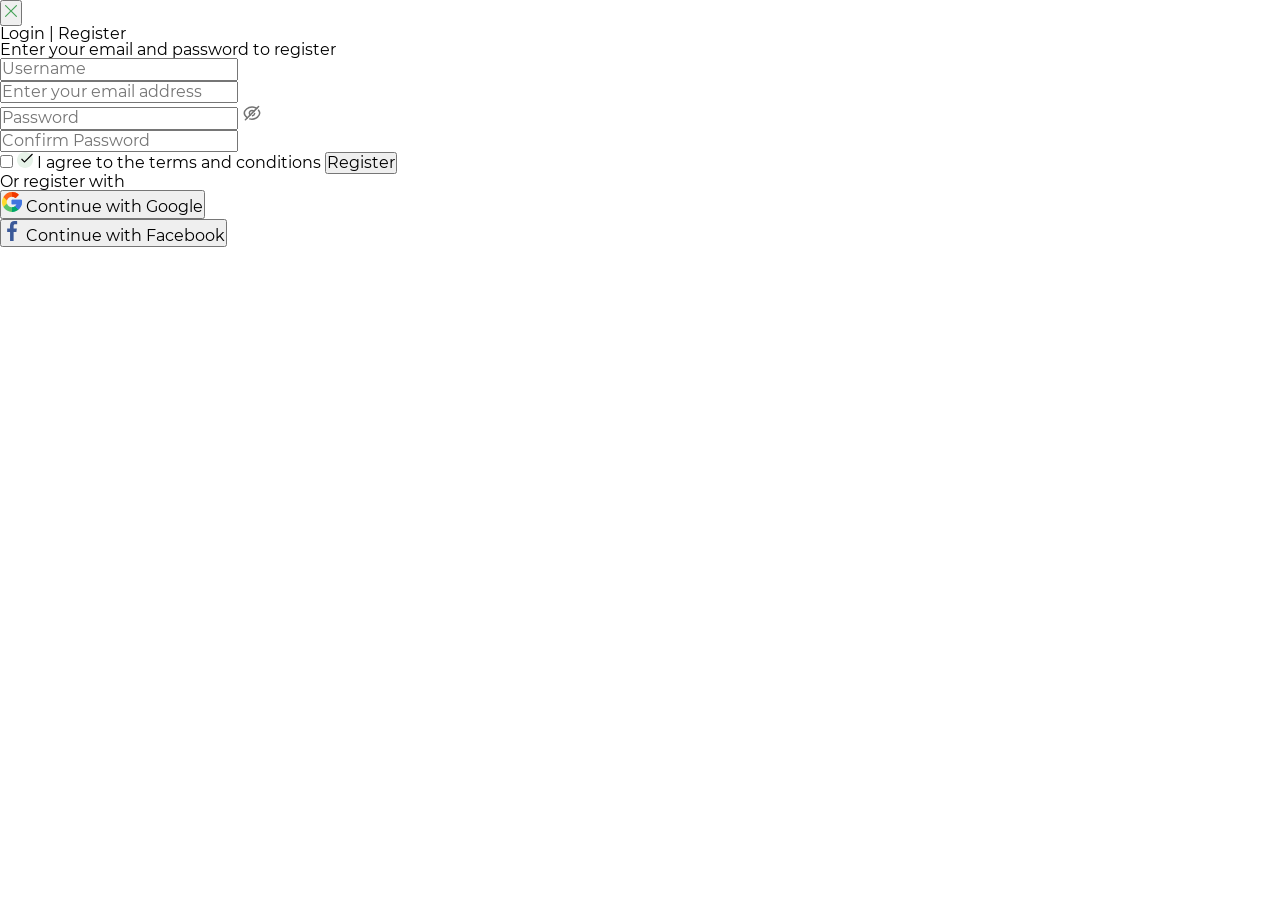
<file: registration.html>
<!DOCTYPE html>
<html lang="en">
<head>
    <meta charset="UTF-8">
    <meta name="viewport" content="width=device-width, initial-scale=1.0">
    <title>Registration</title>
    <link rel="stylesheet" href="css/normalize.css">
    <link rel="stylesheet" href="css/reset.css">
    <link rel="stylesheet" href="css/styles.css">
</head>
<body>
    <table>
        <tr> <td>
            <button class="close-btn" type="button">
                <img src="img/close.svg" alt="Close">
            </button>
            <h1>Login | <span id="registerTitle">Register</span></h1>
                <h4>Enter your email and password to register</h4>
            <div>    
                <input type="text" placeholder="Username">
            </div>
            <div>
                <input type="email" placeholder="Enter your email address">
            </div>
            <div class ="password-wrapper">
                <input type="password" placeholder="Password">
                <span class="eye-icon"> <img src="img/Hide.svg" alt="eye-icon" width="20" height="20"></span>
            </div>
            <div>
                <input type="password" placeholder="Confirm Password">
            </div>
                <label class="checkbox-terms">
                    <input type="checkbox" class="checkbox-hidden">
                    <span class="checkbox-custom"><img src="img/approved.svg" alt="check" class="checkbox-icon"></span>
                    <span class="checkbox-text">I agree to the terms and conditions</span>
                </label>
                <button type="submit" id="registerButton">Register</button>
                <div class="divider"><span>Or register with</span></div> 
                <div> 
                    <button type="button" class="register-form-button">
                        <img src="img/google.svg" alt="Google Logo" width="20" height="20">
                        Continue with Google</button>
                </div> 
                <div> 
                    <button type="button" class="register-form-button">
                        <img src="img/facebook.svg" alt="Facebook Logo" width="20" height="20">
                        Continue with Facebook</button>
                </div> 
            </td> 
        </tr> 
    </table> 
</body>
</html>
</file>
<file: css/styles.css>
/*FONTS*/
@font-face {
    font-family: 'Montserrat';
    src: url('../fonts/Montserrat-Regular.ttf') format('truetype');
    font-weight: normal;
}

@font-face {
    font-family: 'Montserrat';
    src: url('../fonts/Montserrat-Bold.ttf') format('truetype');
    font-weight: bold;
}

/*RESET & BASE STYLES*/
* {
    margin: 0;
    padding: 0;
    box-sizing: border-box;
}

html {
    scroll-behavior: smooth;
}

body {
    font-family: 'Montserrat', sans-serif;
    overflow-x: hidden;
    background: #FFFFFF;
}

/*GRADIENT WRAPPER - Hero + Services*/
.gradient-wrapper {
    background: linear-gradient(135deg, #643E72 0%, #323264 100%);
    border-bottom-left-radius: 40px;
    border-bottom-right-radius: 40px;
    position: relative;
}

/*HERO SECTION*/
.hero-section {
    width: 100%;
    position: relative;
}

.hero-container {
    width: 100%;
    min-height: 100vh;
    display: flex;
    flex-direction: column;
    padding: 0;
    position: relative;
}

/*TOP NAVIGATION*/
.top-nav {
    display: flex;
    justify-content: space-between;
    align-items: flex-start;
    gap: 40px;
    width: 100%;
    padding: 50px 160px 0 160px;
    flex: 0 0 auto;
}

.logo {
    height: 50px;
    flex-shrink: 0;
}

.logo img {
    height: 100%;
    object-fit: contain;
}

.top-right {
    display: flex;
    flex-direction: column;
    align-items: flex-end;
    gap: 12px;
    text-align: right;
    margin-left: auto;
}

.top-contacts {
    display: flex;
    align-items: center;
    gap: 20px;
}

/*LANGUAGE SELECTOR*/
.language-selector {
    display: flex;
    align-items: center;
    gap: 10px;
}

.language-text {
    font-size: 12px;
    font-weight: bold;
    color: white;
    text-decoration: none;
    cursor: pointer;
    transition: opacity 0.3s ease;
}

.language-text:hover {
    opacity: 0.8;
}

.lang-highlight {
    background-color: #F0145A;
    padding: 4px 8px;
    color: white;
    font-size: 12px;
    font-weight: bold;
    text-decoration: none;
    cursor: pointer;
    transition: opacity 0.3s ease;
    display: inline-block;
}

.lang-highlight:hover {
    opacity: 0.8;
}

/*SEPARATORS & CONTACTS*/
.separator {
    width: 6px;
    height: 6px;
    border-radius: 50%;
    background-color: #E6E6F0;
    flex-shrink: 0;
}

.contact-info {
    font-size: 16px;
    font-weight: normal;
    color: white;
    text-decoration: none;
    cursor: pointer;
    transition: opacity 0.3s ease;
    white-space: nowrap;
}

.contact-info:hover {
    opacity: 0.8;
}

.phone {
    font-size: 12px;
    font-weight: bold;
    color: white;
    text-decoration: none;
    cursor: pointer;
    transition: opacity 0.3s ease;
    white-space: nowrap;
}

.phone:hover {
    opacity: 0.8;
}

/*FACEBOOK BUTTON*/
.facebook-btn {
    width: 30px;
    height: 30px;
    cursor: pointer;
    transition: transform 0.3s ease;
    background: none;
    border: none;
    padding: 0;
    display: flex;
    align-items: center;
    justify-content: center;
    text-decoration: none;
    flex-shrink: 0;
}

.facebook-btn:hover {
    transform: scale(1.1);
}

.facebook-btn img {
    width: 100%;
    height: 100%;
    object-fit: contain;
}

/*TOP NAVIGATION MENU*/
.top-nav-menu {
    display: flex;
    gap: 20px;
    align-items: center;
}

.nav-link {
    font-size: 16px;
    font-weight: bold;
    color: white;
    text-decoration: none;
    cursor: pointer;
    transition: opacity 0.3s ease;
    white-space: nowrap;
}

.nav-link:hover {
    opacity: 0.8;
}

/*MAIN CONTENT*/
.main-content {
    display: flex;
    align-items: flex-start;
    justify-content: center;
    width: 100%;
    flex: 1;
    padding: 0 160px;
    margin-top: -20px;
}

.symbol-wrapper {
    position: relative;
    display: flex;
    align-items: center;
    justify-content: center;
    margin-top: -100px;
}

.logo-emblem {
    width: 700px;
    max-width: 80vw;
    height: auto;
    object-fit: contain;
}

.main-heading {
    position: absolute;
    font-size: 38px;
    font-weight: bold;
    color: white;
    text-align: center;
    line-height: 1.4;
    white-space: nowrap;
    z-index: 10;
}

/*SCROLL BUTTON*/
.scroll-button {
    position: absolute;
    bottom: 60px;
    left: 50%;
    transform: translateX(-50%);
    cursor: pointer;
    animation: bounce 2s infinite;
    transition: opacity 0.3s ease;
    background: none;
    border: none;
    padding: 0;
    z-index: 20;
    width: 50px;
    height: 50px;
}


.scroll-button:hover {
    opacity: 0.7;
}

.scroll-button img {
    width: 100%;
    height: 100%;
    object-fit: contain;
    display: block;
}

@keyframes bounce {
    0%, 20%, 50%, 80%, 100% {
        transform: translateX(-50%) translateY(0);
    }
    40% {
        transform: translateX(-50%) translateY(-10px);
    }
    60% {
        transform: translateX(-50%) translateY(-5px);
    }
}    

/*SERVICES SECTION*/
.services-section {
    padding: 100px 160px;
    width: 100%;
}

/* Gradient Text */
.gradient-text {
    font-size: 38px;
    font-weight: bold;
    margin-bottom: 20px;
    background: linear-gradient(90deg, #EF8080 0%, #F0145A 100%);
    -webkit-background-clip: text;
    -webkit-text-fill-color: transparent;
    background-clip: text;
}

/* Services Intro */
.services-intro {
    display: flex;
    gap: 60px;
    margin-bottom: 80px;
    align-items: flex-start;
}

.intro-left {
    flex: 0 0 auto;
}

.intro-features {
    display: flex;
    flex-direction: column;
    gap: 10px;
}

.feature-text {
    font-size: 38px;
    font-weight: bold;
    color: #B3B3BA;
    cursor: pointer;
    transition: color 0.3s ease;
}

.feature-text:hover,
.feature-text.active {
    color: #F0145A;
}

.intro-divider {
    width: 4px;
    background-color: rgba(255, 255, 255, 0.3);
    min-height: 200px;
    flex: 0 0 4px;
    align-self: stretch;
}

.intro-right {
    flex: 1;
    padding-top: 10px;
}

.intro-heading {
    font-size: 30px;
    font-weight: bold;
    color: #FFFFFF;
    margin-bottom: 20px;
}

.intro-description {
    font-size: 19px;
    font-weight: normal;
    color: #FFFFFF;
    line-height: 1.6;
}

/* Services Header */
.services-header {
    margin-bottom: 60px;
}

.services-label {
    display: flex;
    align-items: center;
    gap: 10px;
    margin-bottom: 20px;
}

.services-text {
    font-size: 14px;
    font-weight: bold;
    color: #F0145A;
    text-transform: uppercase;
    letter-spacing: 1px;
    text-decoration: none;
    cursor: pointer;
    transition: opacity 0.3s ease;
}

.services-text:hover {
    opacity: 0.8;
}

.arrow-icon {
    width: 12px;
    height: 12px;
    object-fit: contain;
}

.services-title {
    font-size: 38px;
    font-weight: bold;
    background: linear-gradient(90deg, #F0145A 0%, #EF8080 100%);
    -webkit-background-clip: text;
    -webkit-text-fill-color: transparent;
    background-clip: text;
}

/* Services Grid */
.services-grid {
    display: grid;
    grid-template-columns: repeat(3, 1fr);
    gap: 40px;
}

.service-card {
    text-align: left;
}

.service-icon {
    width: 100px;
    height: 100px;
    margin-bottom: 20px;
    background: #FFFFFF;
    border-radius: 20px;
    display: flex;
    align-items: center;
    justify-content: center;
}

.service-icon img {
    width: 50px;
    height: 50px;
    object-fit: contain;
}

.service-card-title {
    font-size: 18px;
    font-weight: bold;
    color: #24A3FF;
    margin-bottom: 15px;
}

.service-card-text {
    font-size: 14px;
    font-weight: normal;
    color: #FFFFFF;
    line-height: 1.6;
}

/*SHADOW - сразу после градиента*/
.hero-shadow {
    width: 100%;
    margin-top: -1px;
    position: relative;
    z-index: 1;
    overflow: hidden;
    padding: 0 20px;
}

.hero-shadow img {
    width: 100%;
    max-width: calc(100% - 40px);
    height: auto;
    display: block;
    margin: 0 auto;
}

/*TEAM SECTION*/
.team-section {
    background: #FFFFFF;
    padding: 80px 160px;
}

.team-container {
    max-width: 1200px;
    margin: 0 auto;
}

.team-member {
    display: flex;
    align-items: flex-start;
    gap: 40px;
}

.member-photo {
    width: 280px;
    height: auto;
    border-radius: 20px;
    flex-shrink: 0;
}

.member-info {
    flex: 1;
}

.team-label {
    display: flex;
    align-items: center;
    gap: 10px;
    margin-bottom: 20px;
}

.team-text {
    font-size: 14px;
    font-weight: bold;
    color: #F0145A;
    text-transform: uppercase;
    letter-spacing: 1px;
    text-decoration: none;
}

.team-quote {
    font-size: 28px;
    font-weight: bold;
    color: #F0145A;
    line-height: 1.4;
    margin-bottom: 30px;
}

.member-name {
    font-size: 16px;
    font-weight: bold;
    color: #323264;
    margin-bottom: 5px;
}

.member-role {
    font-size: 14px;
    color: #B3B3BA;
}

.slider-dots {
    display: flex;
    justify-content: center;
    gap: 10px;
    margin-top: 40px;
}

.dot {
    width: 12px;
    height: 12px;
    border-radius: 50%;
    background: #E6E6F0;
    cursor: pointer;
    transition: background 0.3s ease;
}

.dot.active {
    background: #24A3FF;
}

/*TRUST SECTION*/
.trust-section {
    background: #FFFFFF;
    padding: 60px 160px;
    text-align: center;
}

.trust-title {
    font-size: 14px;
    font-weight: bold;
    color: #323264;
    letter-spacing: 2px;
    margin-bottom: 40px;
}

.clients-grid {
    width: 100%;
    max-width: 1000px;
    margin: 0 auto;
    display: block;
}

/*PUBLICATIONS SECTION*/
.publications-section {
    background: #FFFFFF;
    padding: 80px 160px;
}

.publications-header {
    margin-bottom: 40px;
}

.publications-label {
    display: flex;
    align-items: center;
    gap: 10px;
    margin-bottom: 15px;
}

.publications-text {
    font-size: 14px;
    font-weight: bold;
    color: #F0145A;
    text-transform: uppercase;
    letter-spacing: 1px;
    text-decoration: none;
}

.publications-title {
    font-size: 38px;
    font-weight: bold;
    color: #323264;
}

.publications-title .highlight {
    color: #F0145A;
}

.publications-grid {
    display: grid;
    grid-template-columns: repeat(3, 1fr);
    gap: 30px;
}

.publication-card {
    background: #FFFFFF;
    border-radius: 12px;
    overflow: hidden;
    box-shadow: 0 10px 30px rgba(0, 0, 0, 0.08);
    transition: transform 0.3s ease, box-shadow 0.3s ease;
}

.publication-card:hover {
    transform: translateY(-5px);
    box-shadow: 0 15px 40px rgba(0, 0, 0, 0.12);
}

.publication-img {
    width: 100%;
    height: 180px;
    object-fit: cover;
}

.publication-content {
    padding: 20px;
}

.publication-card-title {
    font-size: 16px;
    font-weight: bold;
    color: #24A3FF;
    margin-bottom: 8px;
    line-height: 1.4;
}

.publication-date {
    font-size: 12px;
    font-weight: bold;
    color: #B3B3BA;
    text-transform: uppercase;
    letter-spacing: 1px;
}

.publication-divider {
    width: 100%;
    height: 1px;
    background: #E6E6F0;
    margin: 15px 0;
}

.publication-text {
    font-size: 14px;
    color: #323264;
    line-height: 1.6;
}

/*FOOTER*/
.footer {
    background: #F5F5FA;
    padding: 40px 160px;
    display: flex;
    justify-content: space-between;
    align-items: center;
}

.footer-address {
    font-size: 14px;
    color: #323264;
}

.map-link {
    color: #24A3FF;
    text-decoration: none;
    font-weight: bold;
}

.footer-center {
    display: flex;
    align-items: center;
    gap: 15px;
}

.footer-facebook img {
    width: 24px;
    height: 24px;
    display: block;
}

.footer-separator {
    color: #B3B3BA;
}

.footer-phone,
.footer-email {
    font-size: 14px;
    color: #24A3FF;
    text-decoration: none;
}

.footer-copyright {
    font-size: 12px;
    color: #B3B3BA;
}

/*RESPONSIVE*/
@media (max-width: 1024px) {
    .top-nav,
    .services-section,
    .team-section,
    .trust-section,
    .publications-section,
    .footer {
        padding-left: 80px;
        padding-right: 80px;
    }

    .main-content {
        padding: 0 80px;
    }

    .services-grid,
    .publications-grid {
        grid-template-columns: repeat(2, 1fr);
</file>
